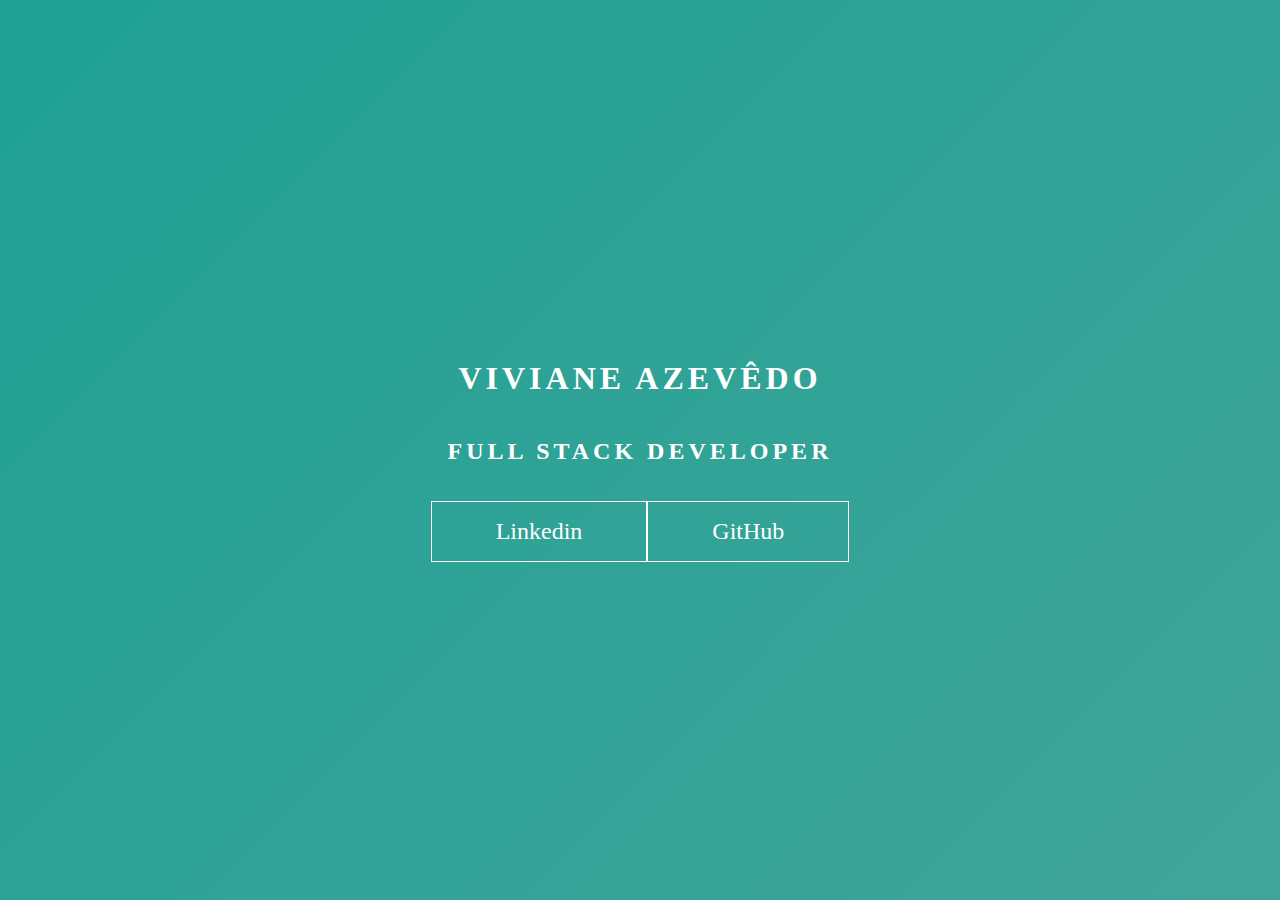
<file: desafio animação/index.html>
﻿<!DOCTYPE html>

<html lang="en">
<head>
    <meta charset="utf-8">
    <meta name="viewport" content="width=device-width, initial-scale=1.0">
    <link rel="stylesheet" href="style.css">
    <title>Document</title>
</head>
<body>
    <main class="wrapper">
          <h1>Viviane Azevêdo</h1>
          <h2>Full Stack Developer</h2>
          <div class="social-media">
              <a href="#">Linkedin</a>
              <a href="#">GitHub</a>
          </div>
    </main>
</body>
</html>
</file>
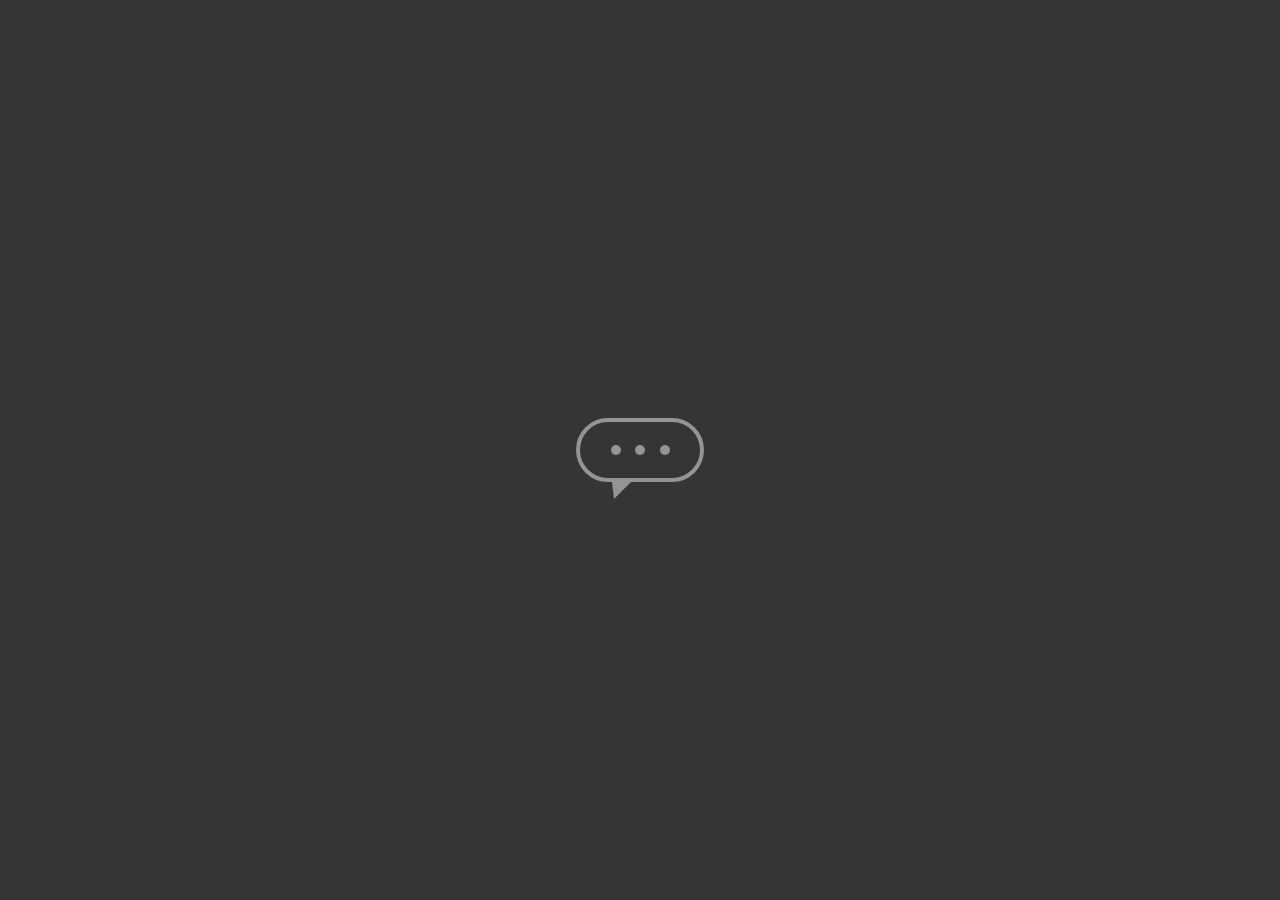
<file: desafio chat/index.html>
﻿<!DOCTYPE html>

<html lang="en">
<head>
    <meta charset="utf-8">
    <meta name="viewport" content="width=device-width, initial-scale=1.0">
    <link rel="stylesheet" href="style.css">
    <title>Document</title>
</head>
<body>
     <main class="wrapper">
           <div class="chatbot">
                <div class="chatbot__loading"></div>
                <div class="chatbot__loading"></div>
                <div class="chatbot__loading"></div>
           </div>
     </main>
</body>
</html>
</file>
<file: desafio animação/style.css>
@import url('https://fonts.googleapis.com/css2?family=Amatic+SC&display=swap');

body{
	margin:0;
	padding:0;
	color: #ffffff;
	font-family: 'amatic cs', century gothic;
}


.wrapper{
	height: 100vh;
	width: 100vw;
	background: linear-gradient(-45deg, #5e0878, #085078, #4ca59b, #1fa194);
	background-size: 400% 400%;
	display: flex;
	flex-direction:column;
	justify-content: center;
	align-items: center;
	animation: backgroundTransition 8s ease-in-out infinite;
}


h1{
	text-transform: uppercase;
	letter-spacing: 4px;
}


h2{
	text-transform: uppercase;
	letter-spacing: 4px;
}


.social-media{
	margin-top: 1rem;
	display: flex;
}


a{
	text-decoration: none;
	color: #ffffff;
	font-size: 24px;
	padding: 1rem 4rem;
	border: 1px solid #ffffff;
	min-width: 4rem;
	display: flex;
	justify-content: center;
	align-items: center;
	transition: .5s cubic-bezier(0.55, 0.25, 0.675, 0.97);
}


a:hover{
	color: #085078;
	background-color: #ffffff;
}


@keyframes backgroundTransition {
	0% {
		background-position: 0% 80%;
	}
	50% {
		background-position: 80% 100%;
	}
	100% {
		background-position: 0% 90%;
	}
}
</file>
<file: desafio chat/style.css>
body{
	margin:0;
	padding:0;
	font-family: sans-serif;
}


.wrapper{
	height: 100vh;
	width: 100vw;
	background-color: rgb(53, 53, 53);
	display: flex;
	justify-content: center;
	align-items: center;
}


.chatbot{
	height: 4rem;
	width: 8rem;
	border-radius: 36px;
	border: 4px solid #949494;
	padding: 0 1rem;
	box-sizing: border-box;
	display:flex;
	justify-content: space-evenly;
	align-items: center;
	position: relative;
	transform: translateY(0);
	animation: chatTranslate 2s ease-in-out infinite;
}


.chatbot::before{
	content:'';
	width: 0;
	height: 0;
	position: absolute;
	bottom: -1.3rem;
	left: 2rem;
	border-left: 2px solid transparent;
	border-right: 17px solid transparent;
	border-top: 17px solid #949494;
}



.chatbot__loading{
	height: 10px;
	width:10px;
	border-radius: 50%;
	background-color: #949494;
	transform: scale(1);
}


.chatbot__loading:nth-child(1){
	animation: pulse 1.5s ease-in-out infinite;
}


.chatbot__loading:nth-child(2){
	animation: pulse 1.5s ease-in-out infinite;
	animation-delay: 0.2s;
}



.chatbot__loading:nth-child(3){
	animation: pulse 1.5s ease-in-out infinite;
	animation-delay: 0.4s;
}




@keyframes pulse{
	0%{
		transform: scale (1);
	}
	50%{
		transform: scale(1.5);
	}
	100%{
		transform: scale (1);
	}
}



@keyframes chatTranslate {
	0%{
		transform: translateY(0);
	}
	50%{
		transform: translateY(15px);
	}
	100% {
		transform: translateY(0);
	}
}
</file>
